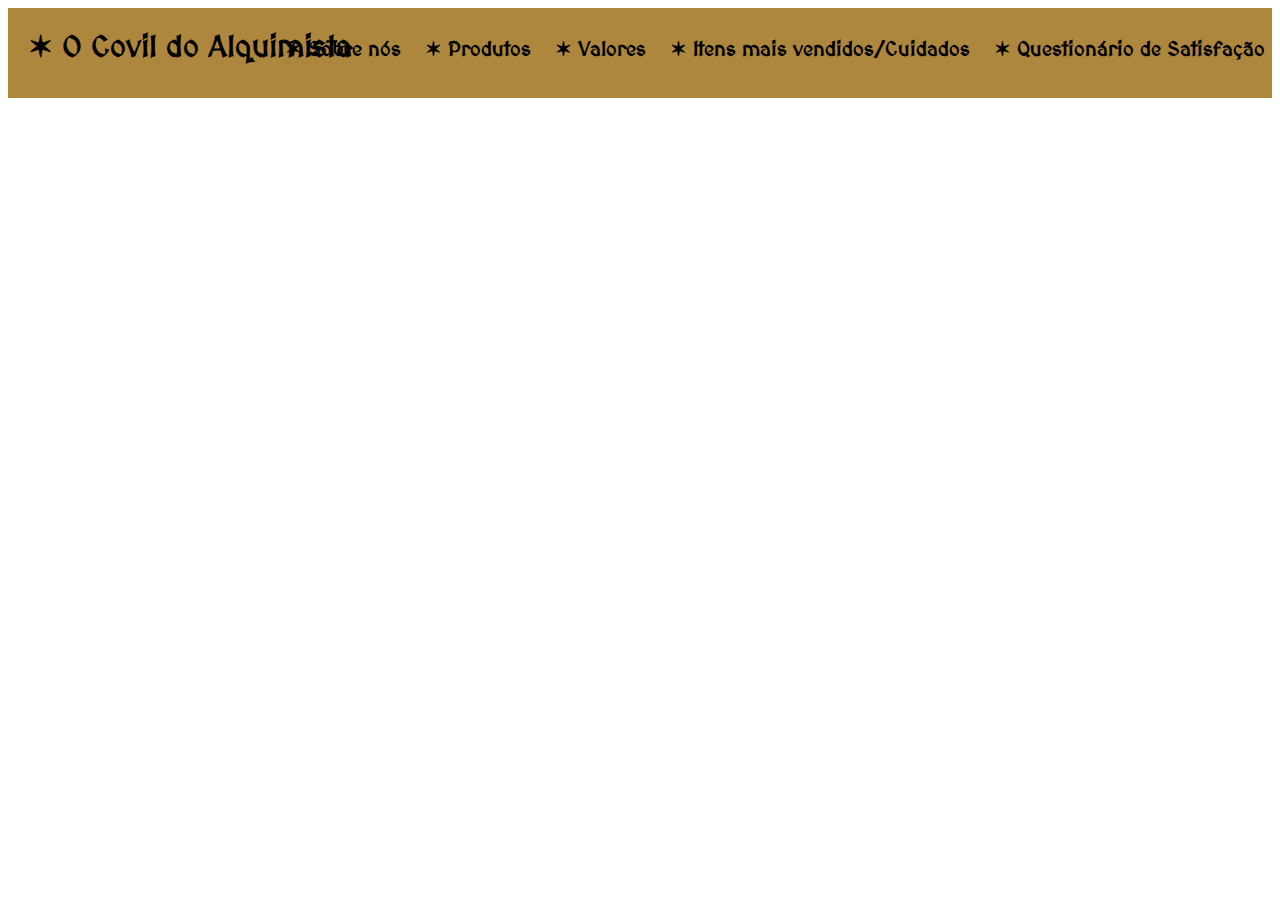
<file: index.html>
<!DOCTYPE html>
<html lang="en">
<head>
    <meta charset="UTF-8">
    <meta http-equiv="X-UA-Compatible" content="IE=edge">
    <meta name="viewport" content="width=device-width, initial-scale=1.0">
    <title> &infin; O Covil do Alquimista &infin; </title>
    <link rel="stylesheet" href="./style.css" />
    <script src= "script.js"> </script>

</head>
<div class="home">
    <div class="nav">
         <div class="titulo">
            &#10038;  O Covil do Alquimista
         </div>            
        <ul>
            <li><b><a href="./sobre_nos.html"> &#10038; Sobre nós</a></b></li>
            <li><b><a href="./produtos.html">&#10038; Produtos</a></b></li>
            <li><b><a href="./valores.html">&#10038; Valores</a></b></li>
            <li><b><a href="./listas.html"> &#10038; Itens mais vendidos/Cuidados </a></b></li>
            <li><b><a href="./formulario.html"> &#10038; Questionário de Satisfação </a></b></li>
        </ul>
    </div>
    </div>
<body>
   
</body>
</html>
</file>
<file: style.css>
@import url('https://fonts.googleapis.com/css2?family=MedievalSharp&display=swap'); 

body  {
    background-image: url("https://i.pinimg.com/originals/7d/78/81/7d78810384bd55034d416e196c4208cc.jpg");
    background-size: cover;
    height: 80vh;
    }
    .nav {
        height: 90px;
        background: #ae873f;
    }
    .nav div {
        position: absolute;
        font-size: 30px;
        padding: 20px;
        top:auto;
        color: rgb(0, 0, 0);
        font-family: 'MedievalSharp', cursive;
        font-weight: bolder;
    }
    .nav ul { 
        padding: auto;
        position: absolute;
        top:20px;
        right: 5px;
        justify-content: space-between;
    }
    .nav ul li {
        display: inline-block;
    
    }
    .nav ul li a {
        color: black;
        font-size: larger;
        font-size: 20px;
        padding: 10px;
        font-family: 'MedievalSharp', cursive;
        text-decoration: none;
    }
    .nav ul :hover{
        color: rgba(125, 33, 0, 0.559);
    }
</file>
